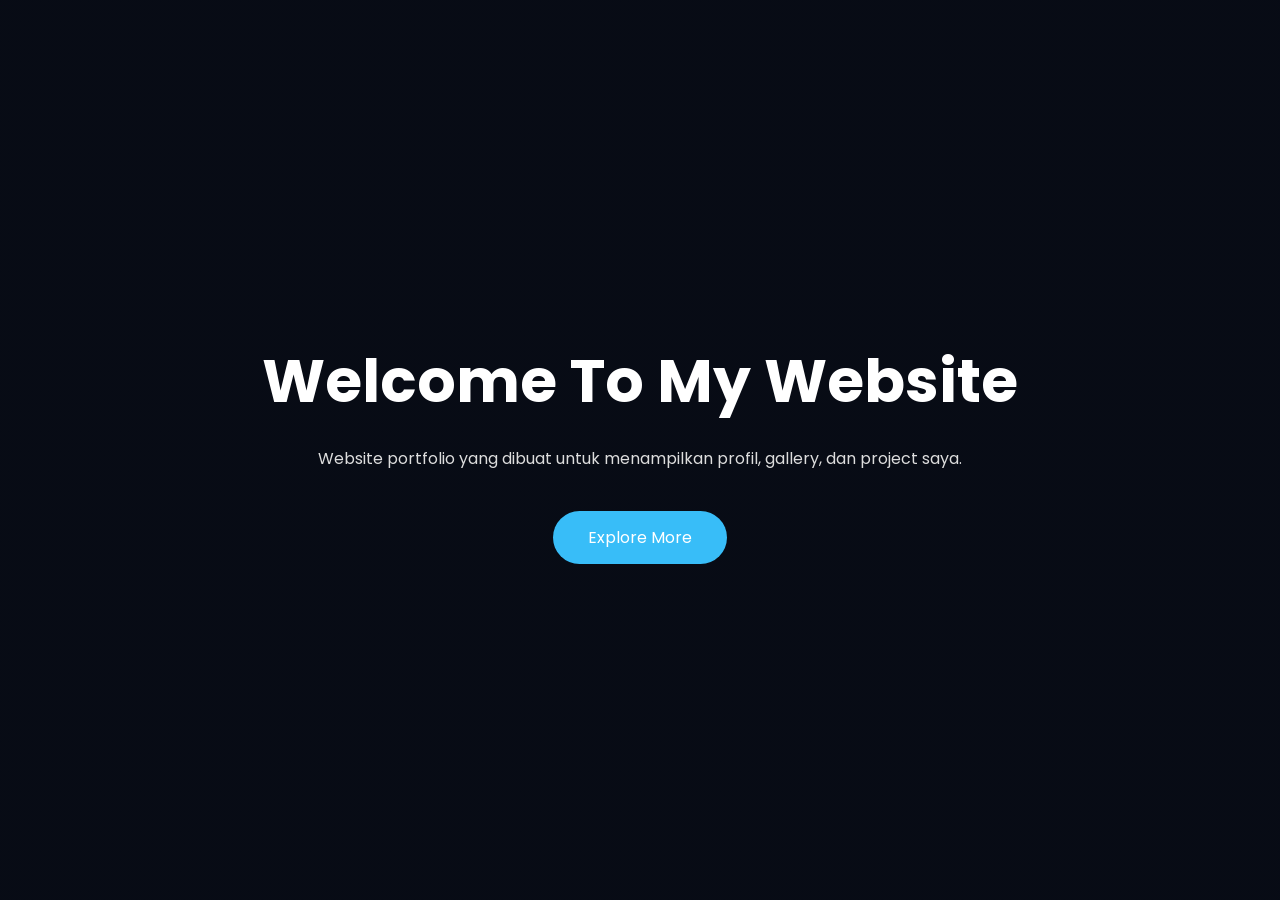
<file: index.html>
<!DOCTYPE html>
<html lang="en">
<head>
    <meta charset="UTF-8">
    <meta name="viewport" content="width=device-width, initial-scale=1.0">
    <title>Home</title>
    <link rel="stylesheet" href="style.css">

    <link rel="stylesheet"
    href="https://cdnjs.cloudflare.com/ajax/libs/font-awesome/6.5.1/css/all.min.css">

</head>
<body>
    <section class="hero">
    <div class="hero-content">
        <h1>Welcome To My Website</h1>
        <p>
            Website portfolio yang dibuat untuk menampilkan profil,
            gallery, dan project saya.
        </p>

        <a href="portofolio.html" class="btn">
            Explore More
        </a>
    </div>
</section>
</body>
</html>
</file>
<file: style.css>
@import url('https://fonts.googleapis.com/css2?family=Poppins:wght@300;400;500;600;700&display=swap');

*{
    margin:0;
    padding:0;
    box-sizing:border-box;
    font-family:'Poppins',sans-serif;
}

html{
    scroll-behavior:smooth;
}

body{
    background:#0f172a;
    color:white;
}

/* Navbar */

header{
    position:fixed;
    top:0;
    width:100%;
    padding:20px 8%;
    display:flex;
    justify-content:space-between;
    align-items:center;
    background:rgba(15,23,42,.9);
    backdrop-filter:blur(10px);
    z-index:1000;
}

.logo{
    font-size:28px;
    font-weight:700;
}

.logo span{
    color:#38bdf8;
}

nav ul{
    display:flex;
    list-style:none;
    gap:30px;
}

nav a{
    color:white;
    text-decoration:none;
    transition:.3s;
}

nav a:hover{
    color:#38bdf8;
}

/* Hero */

.hero{
    min-height:100vh;
    display:flex;
    justify-content:center;
    align-items:center;
    text-align:center;
    padding:20px;
    background:
    linear-gradient(rgba(0,0,0,.5),rgba(0,0,0,.5)),
    url('https://images.unsplash.com/photo-1518770660439-4636190af475');
    background-size:cover;
}

.hero h1{
    font-size:60px;
}


.hero p{
    max-width:700px;
    margin:20px auto;
    color:#ddd;
}

.btn{
    display:inline-block;
    padding:14px 35px;
    background:#38bdf8;
    border-radius:30px;
    color:white;
    text-decoration:none;
    margin-top:20px;
}

/* Section */

section{
    padding:100px 8%;
}

.section-title{
    text-align:center;
    margin-bottom:50px;
}

.section-title h2{
    font-size:40px;
}

/* About */

.about-box{
    display:flex;
    gap:40px;
    align-items:center;
}

.about-box img{
    width:300px;
    border-radius:20px;
}

.about-text p{
    color:#cbd5e1;
    margin-top:15px;
}

.about-text{
    text-align: center;
}

/* Gallery */

.gallery-container{
    display:grid;
    grid-template-columns:repeat(auto-fit,minmax(250px,1fr));
    gap:25px;
}

.card{
    background:#1e293b;
    border-radius:20px;
    overflow:hidden;
    transition:.4s;
}

.card:hover{
    transform:translateY(-10px);
}

.card img{
    width:100%;
    height:220px;
    object-fit:cover;
}

.card-content{
    padding:20px;
}

/* Video */

.video-container{

position:relative;

max-width:900px;

margin:auto;

padding:18px;

border-radius:20px;

background:rgba(15,23,42,.75);

border:1px solid rgba(56,189,248,.4);

backdrop-filter:blur(12px);

box-shadow:
0 0 20px rgba(56,189,248,.15);

transition:.4s;

}

.video-container:hover{

box-shadow:
0 0 40px rgba(56,189,248,.35);

}

.video-container::before{

content:"";

position:absolute;

top:12px;
left:12px;

width:40px;
height:40px;

border-top:3px solid #38bdf8;
border-left:3px solid #38bdf8;

}

.video-container::after{

content:"";

position:absolute;

bottom:12px;
right:12px;

width:40px;
height:40px;

border-bottom:3px solid #38bdf8;
border-right:3px solid #38bdf8;

}

.video-container video{

width:100%;

border-radius:15px;

display:block;

}

/* Contact */

.contact-box{
    display:flex;
    justify-content:center;
    gap:30px;
    flex-wrap:wrap;
}

.contact-card{
    background:#1e293b;
    width:250px;
    padding:30px;
    border-radius:20px;
    text-align:center;
}

.contact-card i{
    font-size:40px;
    color:#38bdf8;
    margin-bottom:15px;
}

/* Footer */

footer{
    background:#020617;
    padding:50px 20px;
    text-align:center;
}

.socials{
    margin:20px 0;
}

.socials a{
    color:white;
    font-size:25px;
    margin:0 10px;
    transition:.3s;
}

.socials a:hover{
    color:#38bdf8;
}

.copyright{
    color:#94a3b8;
}

/* Responsive */

@media(max-width:768px){

    header{
        flex-direction:column;
        gap:15px;
    }

    nav ul{
        gap:15px;
        flex-wrap:wrap;
        justify-content:center;
    }

    .hero h1{
        font-size:40px;
    }

    .about-box{
        flex-direction:column;
        text-align:center;
    }

    .about-box img{
        width:250px;
    }
}
/* BUKU TAMU */

#Bukutamu{
    background:rgba(15,23,42,.9);
    padding:100px 8%;
}

#Bukutamu h2{
    text-align:center;
    font-size:40px;
    color:#fff;
    margin-bottom:50px;
    position:relative;
}

#Bukutamu h2::after{
    content:'';
    width:90px;
    height:4px;
    background:#3bcbff;
    display:block;
    margin:12px auto;
    border-radius:10px;
}

.guestbook{
    max-width:800px;
    margin:auto;
    background: rgba(15,23,42,.9);
    padding:40px;
    border-radius:20px;
    border:1px solid rgba(255,255,255,0.08);
    box-shadow:0 10px 30px rgba(0,0,0,.3);
}

.form-group{
    margin-bottom:20px;
}

.form-group label{
    display:block;
    margin-bottom:8px;
    color:#fff;
    font-weight:500;
}

.form-group input,
.form-group textarea{
    width:100%;
    padding:15px;
    border:none;
    outline:none;
    border-radius:12px;
    background:#0f1d38;
    color:#fff;
    font-size:15px;
    border:1px solid transparent;
    transition:.3s;
}

.form-group input::placeholder,
.form-group textarea::placeholder{
    color:#94a3b8;
}

.form-group input:focus,
.form-group textarea:focus{
    border:1px solid #3bcbff;
    box-shadow:0 0 15px rgba(59,203,255,.25);
}

.form-group textarea{
    resize:vertical;
    min-height:140px;
}

.form-group button{
    width:100%;
    padding:15px;
    border:none;
    border-radius:50px;
    background:#3bcbff;
    color:white;
    font-size:17px;
    font-weight:600;
    cursor:pointer;
    transition:.3s;
}

.form-group button:hover{
    background:#22c1ff;
    transform:translateY(-3px);
    box-shadow:0 8px 20px rgba(59,203,255,.35);
}
/* =========================
   FUTURISTIC GALLERY FRAME
========================= */

.card{
    position: relative;
    background: rgba(15,23,42,.75);
    border: 1px solid rgba(56,189,248,.4);
    border-radius: 18px;
    overflow: hidden;
    backdrop-filter: blur(12px);

    transition: .4s ease;

    box-shadow:
    0 0 20px rgba(56,189,248,.12),
    inset 0 0 15px rgba(56,189,248,.05);
}

/* Glow Hover */

.card:hover{

    transform: translateY(-10px);

    border-color:#38bdf8;

    box-shadow:
    0 0 35px rgba(56,189,248,.35),
    0 0 60px rgba(56,189,248,.12);

}

/* Sudut kiri atas */

.card::before{

content:"";

position:absolute;

top:12px;
left:12px;

width:35px;
height:35px;

border-top:3px solid #38bdf8;
border-left:3px solid #38bdf8;

z-index:5;

}

/* Sudut kanan bawah */

.card::after{

content:"";

position:absolute;

bottom:12px;
right:12px;

width:35px;
height:35px;

border-bottom:3px solid #38bdf8;
border-right:3px solid #38bdf8;

z-index:5;

}

/* Gambar */

.card img{

width:100%;
height:220px;
object-fit:cover;

transition:.5s;

}

/* Zoom */

.card:hover img{

transform:scale(1.08);

filter:brightness(1.1);

}

/* Isi */

.card-content{

padding:20px;

background:linear-gradient(
to top,
rgba(15,23,42,.95),
rgba(15,23,42,.3)
);

}

.card-content h3{

color:#38bdf8;
margin-bottom:8px;

}

.card-content p{

color:#cbd5e1;
font-size:14px;

}

/* ===========================
      PROFILE SECTION
=========================== */

.profile-box{
    display:flex;
    align-items:center;
    justify-content:center;
    gap:70px;
    flex-wrap:wrap;
}

/* FOTO */

.profile-image{
    position:relative;
    width:320px;
    height:320px;
    display:flex;
    justify-content:center;
    align-items:center;
}

/* Lingkaran belakang */

.circle-bg{

    position:absolute;

    width:260px;
    height:260px;

    border-radius:50%;

    background:linear-gradient(135deg,#38bdf8,#2563eb);

    opacity:.25;

    filter:blur(8px);

}

/* Foto */

.profile-image img{

    width:250px;
    height:250px;

    border-radius:50%;

    object-fit:cover;

    position:relative;

    border:6px solid rgba(255,255,255,.15);

    box-shadow:
    0 0 25px rgba(56,189,248,.4);

    transition:.5s;

}

.profile-image:hover img{

    transform:scale(1.05);

    box-shadow:
    0 0 50px rgba(56,189,248,.6);

}

/* Teks */

.profile-content{

    max-width:600px;

}

.profile-content h3{

    font-size:32px;

    margin-bottom:20px;

    color:#38bdf8;

}

.profile-content p{

    margin-bottom:18px;

    color:#cbd5e1;

    line-height:1.8;

}

.profile-content span{

    color:#38bdf8;

    font-weight:bold;

}

/* Mobile */

@media(max-width:768px){

.profile-box{

flex-direction:column;

text-align:center;

}

.profile-image{

width:260px;
height:260px;

}

.profile-image img{

width:210px;
height:210px;

}

}

/* ==========================
        PROFILE
========================== */

.profile-container{
    display:flex;
    align-items:center;
    justify-content:space-between;
    gap:70px;
    flex-wrap:wrap;
}

/* Foto */

.profile-image{
    position:relative;
    width:320px;
    display:flex;
    justify-content:center;
    align-items:center;
}

/* Lingkaran belakang */

.circle{
    position:absolute;
    width:260px;
    height:260px;
    border-radius:50%;
    background:linear-gradient(135deg,#38bdf8,#1d4ed8);
    opacity:.25;
    filter:blur(8px);
}

/* Foto */

.profile-image img{
    position:relative;
    width:250px;
    height:250px;
    border-radius:50%;
    object-fit:cover;
    border:5px solid rgba(255,255,255,.15);

    box-shadow:
    0 0 30px rgba(56,189,248,.35);

    transition:.4s;
}

.profile-image:hover img{
    transform:scale(1.05);
    box-shadow:
    0 0 50px rgba(56,189,248,.55);
}

/* Teks */

.profile-text{
    flex:1;
}

.profile-text h3{
    font-size:34px;
    margin-bottom:20px;
    color:#38bdf8;
}

.profile-text p{
    color:#cbd5e1;
    line-height:1.8;
    margin-bottom:18px;
}

.profile-text span{
    color:#38bdf8;
    font-weight:600;
}

/* Responsive */

@media(max-width:768px){

    .profile-container{
        flex-direction:column;
        text-align:center;
    }

    .profile-image{
        width:260px;
    }

    .profile-image img{
        width:210px;
        height:210px;
    }
}

/* =====================
        SKILLS
===================== */

.skills{
    margin-top:40px;
}

.skills h3{
    font-size:28px;
    color:#38bdf8;
    margin-bottom:30px;
}

.skill{
    margin-bottom:25px;
}

.skill-info{
    display:flex;
    justify-content:space-between;
    margin-bottom:10px;
    font-weight:600;
}

.progress-bar{

    width:100%;
    height:14px;

    background:#1e293b;

    border-radius:30px;

    overflow:hidden;

    box-shadow: inset 0 0 10px rgba(0,0,0,.4);

}

.progress{

    height:100%;

    border-radius:30px;

    background:linear-gradient(90deg,#38bdf8,#2563eb);

    box-shadow:
    0 0 10px #38bdf8,
    0 0 20px rgba(56,189,248,.4);

}

/* Persentase */

.html{
    width:7%;
}

.css{
    width:5%;
}

.js{
    width:2%;
}
</file>
